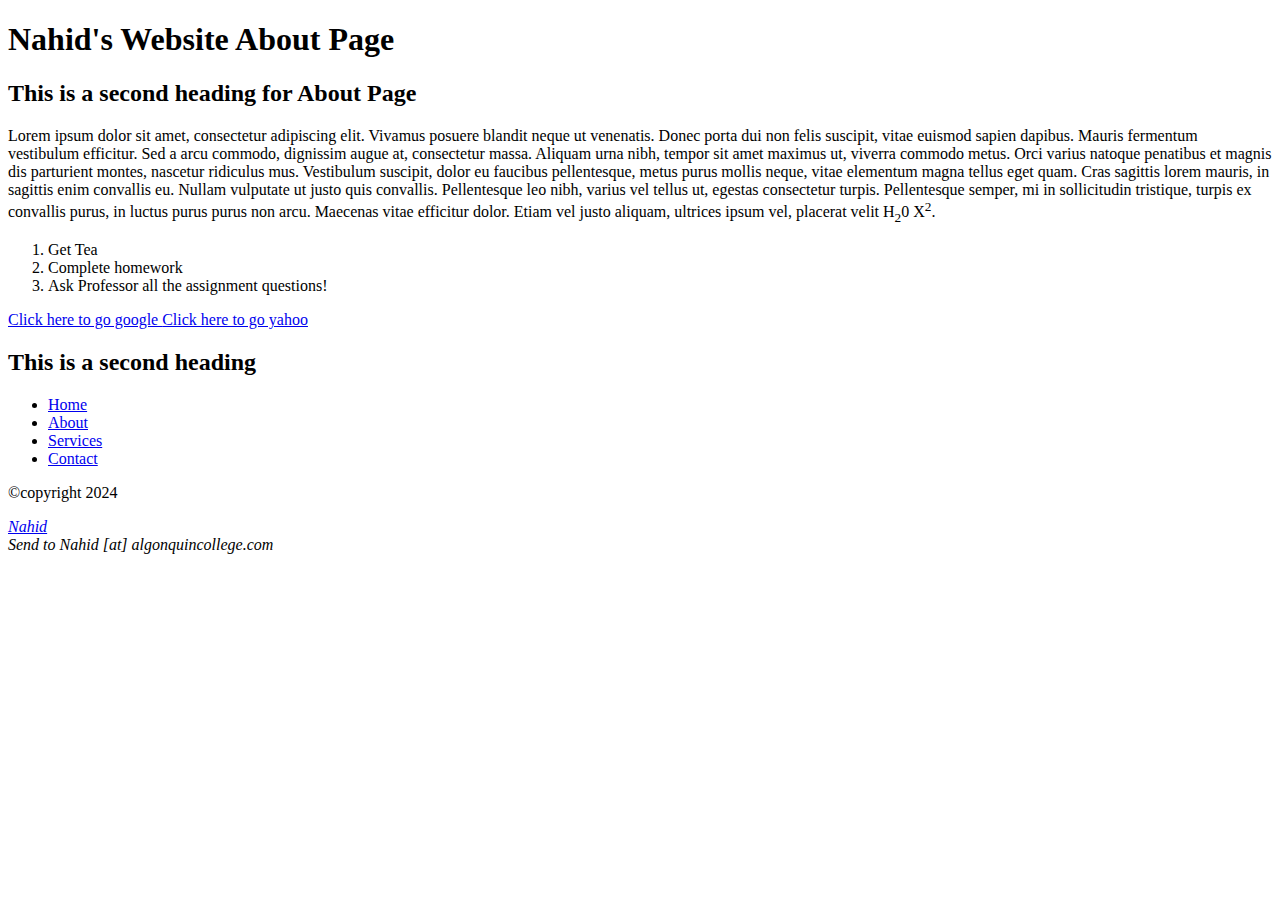
<file: about.html>
<!DOCTYPE html>
<html lang="en">


<head> <title> My website </title> </head>
<body>  
<div id="wrapper">
<header>  <h1>  Nahid's Website About Page <h1>  </header>
 <article> 

  <section>
<h2>  This is a second heading for About Page  </h2>
</section>
 
<section>
  <p>
Lorem ipsum dolor sit amet, consectetur adipiscing elit. Vivamus posuere blandit neque ut venenatis. Donec porta dui non felis suscipit, vitae euismod sapien dapibus. Mauris fermentum vestibulum efficitur. Sed a arcu commodo, dignissim augue at, consectetur massa. Aliquam urna nibh, tempor sit amet maximus ut, viverra commodo metus. Orci varius natoque penatibus et magnis dis parturient montes, nascetur ridiculus mus. Vestibulum suscipit, dolor eu faucibus pellentesque, metus purus mollis neque, vitae elementum magna tellus eget quam. Cras sagittis lorem mauris, in sagittis enim convallis eu. Nullam vulputate ut justo quis convallis. Pellentesque leo nibh, varius vel tellus ut, egestas consectetur turpis. Pellentesque semper, mi in sollicitudin tristique, turpis ex convallis purus, in luctus purus purus non arcu. Maecenas vitae efficitur dolor. Etiam vel justo aliquam, ultrices ipsum vel, placerat velit
H<sub>2</sub>0 
X<sup>2</sup>.</p>

   </p>

  </section>
<ol>
<li>Get Tea</li>
<li>Complete homework</li>
<li>Ask Professor all the assignment questions!</li>
</ol>

<a  href="http://www.google.ca"  title="visit GOOGLE"> Click here to go
google  </a>

<a href="ca.yahoo.com" title="visit YAHOO">
Click here to go 
yahoo </a>

  <h2>  This is a second heading    </h2>

 <artical>


<nav role="navigation">
<ul>
<li><a href="index.html" title="home">Home</a></li>
<li><a href="about.html" title="about">About</a></li>
<li><a href="services.html" title="services">Services</a></li>
<li><a href="contact.html" title="contact">Contact</a></li>
</ul>
</nav>

<footer>  <p>  &copy;copyright  2024  <address>  <a  href="mailto:shah0436@algonquinlve.com"  title="send email to Nahid">
Nahid</a>  <br>  Send to Nahid [at] algonquincollege.com   </address>
</p></footer>
  

 </div>   
</body>
</html>
</file>
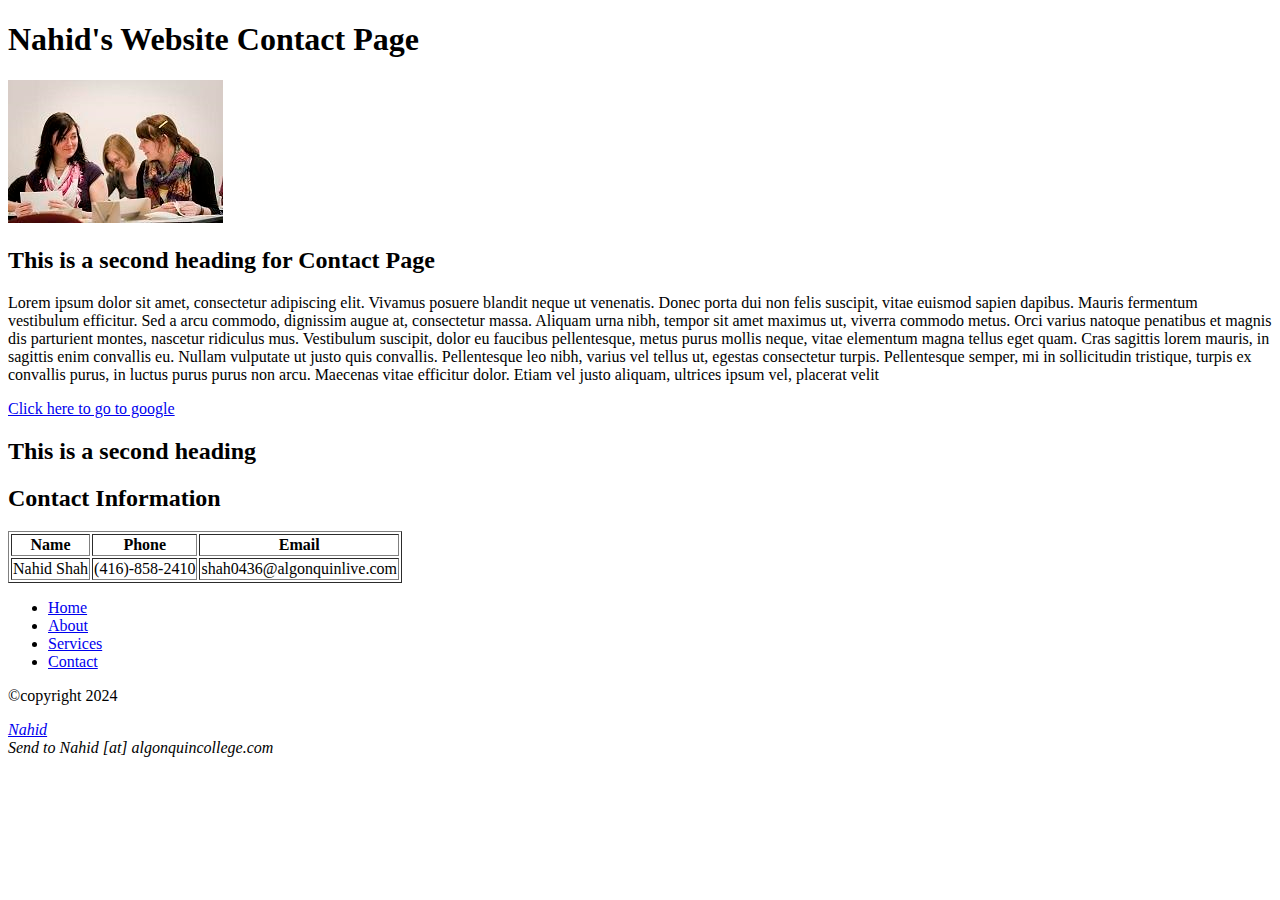
<file: contact.html>
<!DOCTYPE html>
<html lang="en">


<head> <title> My website  contact</title> </head>
<body>  
<div id="wrapper">
<header>  <h1>  Nahid's Website Contact Page <h1>  </header>
<a href="images/bookbind.jpg">
      <img src="images/bookbind.jpg" width="215" height="143" alt="photo of a bookbind">
    </a>
      </div>
    </header>
 <article> 

  <section>
<h2>  This is a second heading for Contact Page   </h2>
</section>
 
<section>

  <p>
Lorem ipsum dolor sit amet, consectetur adipiscing elit. Vivamus posuere blandit neque ut venenatis. Donec porta dui non felis suscipit, vitae euismod sapien dapibus. Mauris fermentum vestibulum efficitur. Sed a arcu commodo, dignissim augue at, consectetur massa. Aliquam urna nibh, tempor sit amet maximus ut, viverra commodo metus. Orci varius natoque penatibus et magnis dis parturient montes, nascetur ridiculus mus. Vestibulum suscipit, dolor eu faucibus pellentesque, metus purus mollis neque, vitae elementum magna tellus eget quam. Cras sagittis lorem mauris, in sagittis enim convallis eu. Nullam vulputate ut justo quis convallis. Pellentesque leo nibh, varius vel tellus ut, egestas consectetur turpis. Pellentesque semper, mi in sollicitudin tristique, turpis ex convallis purus, in luctus purus purus non arcu. Maecenas vitae efficitur dolor. Etiam vel justo aliquam, ultrices ipsum vel, placerat velit

   </p>

  </section>

<a  href="http://www.google.ca"  title="visit GOOGLE"> Click here to go to
google  </a>

  <h2>  This is a second heading    </h2>

 <artical>

<h2> Contact Information </h2>
<table border="1">
<tr>
<th>Name</th>
<th>Phone</th>
<th>Email</th>
</tr>
<tr>
<td>Nahid Shah</td>
<td>(416)-858-2410</td>
<td>shah0436@algonquinlive.com</td>
</tr>
</table>

<nav role="navigation">
<ul>
<li><a href="index.html" title="home">Home</a></li>
<li><a href="about.html" title="about">About</a></li>
<li><a href="services.html" title="services">Services</a></li>
<li><a href="contact.html" title="contact">Contact</a></li>
</ul>
</nav>

<footer>  <p>  &copy;copyright  2024  <address>  <a  href="mailto:shah0436@algonquinlve.com"  title="send email to Nahid">
Nahid</a>  <br>  Send to Nahid [at] algonquincollege.com   </address>
</p></footer>
  

 </div>   
</body>
</html>
</file>
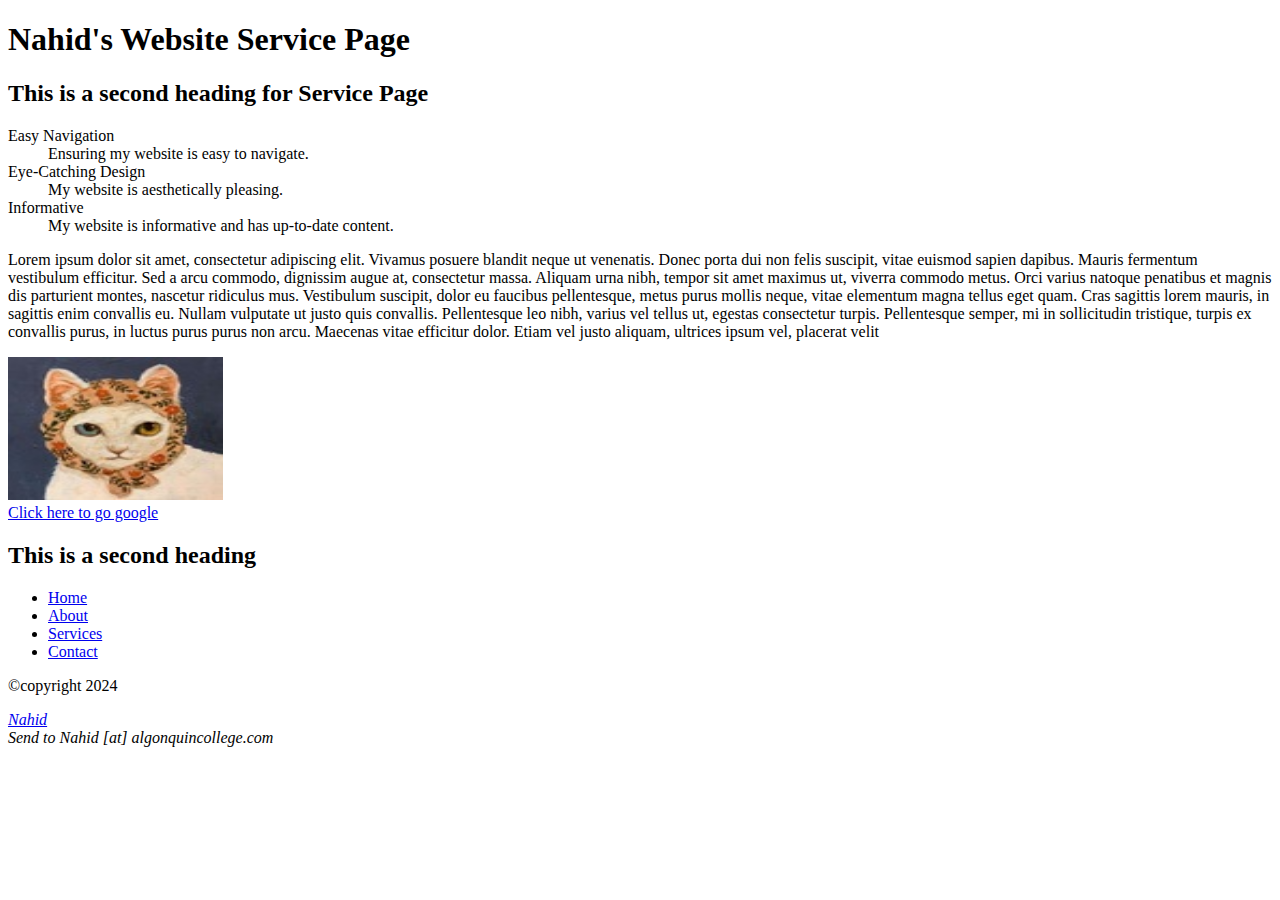
<file: services.html>
<!DOCTYPE html>
<html lang="en">


<head> <title> My website services </title> </head>
<body>  
<div id="wrapper">
<header>  <h1>  Nahid's Website Service Page <h1>  </header>
 <article> 

  <section>
<h2>  This is a second heading for Service Page   </h2>
<d1>
<dt>Easy Navigation </dt>
<dd>Ensuring my website is easy to navigate.</dd>

<dt>Eye-Catching Design</dt>
<dd>My website is aesthetically pleasing.</dd>

<dt>Informative</dt>
<dd>My website is informative and has up-to-date content.</dd>

<d1>
</section>
 
<section>
  <p>
Lorem ipsum dolor sit amet, consectetur adipiscing elit. Vivamus posuere blandit neque ut venenatis. Donec porta dui non felis suscipit, vitae euismod sapien dapibus. Mauris fermentum vestibulum efficitur. Sed a arcu commodo, dignissim augue at, consectetur massa. Aliquam urna nibh, tempor sit amet maximus ut, viverra commodo metus. Orci varius natoque penatibus et magnis dis parturient montes, nascetur ridiculus mus. Vestibulum suscipit, dolor eu faucibus pellentesque, metus purus mollis neque, vitae elementum magna tellus eget quam. Cras sagittis lorem mauris, in sagittis enim convallis eu. Nullam vulputate ut justo quis convallis. Pellentesque leo nibh, varius vel tellus ut, egestas consectetur turpis. Pellentesque semper, mi in sollicitudin tristique, turpis ex convallis purus, in luctus purus purus non arcu. Maecenas vitae efficitur dolor. Etiam vel justo aliquam, ultrices ipsum vel, placerat velit

   </p>        
<img src="images/image.jpg" width="215" height="143" alt="cat" title="Colorful Cat" />


  </section>

<a  href="http://www.google.ca"  title="visit GOOGLE"> Click here to go
google  </a>

  <h2>  This is a second heading    </h2>

 <artical>


<nav role="navigation">
<ul>
<li><a href="index.html" title="home">Home</a></li>
<li><a href="about.html" title="about">About</a></li>
<li><a href="services.html" title="servcies">Services</a></li>
<li><a href= "contact.html" title="contact">Contact</a></li>
</ul>
 </nav>

<footer>  <p>  &copy;copyright  2024  <address>  <a  href="mailto:shah0436@algonquinlve.com"  title="send email to Nahid">
Nahid</a>  <br>  Send to Nahid [at] algonquincollege.com   </address>
</p></footer>
  

 </div>   
</body>
</html>
</file>
